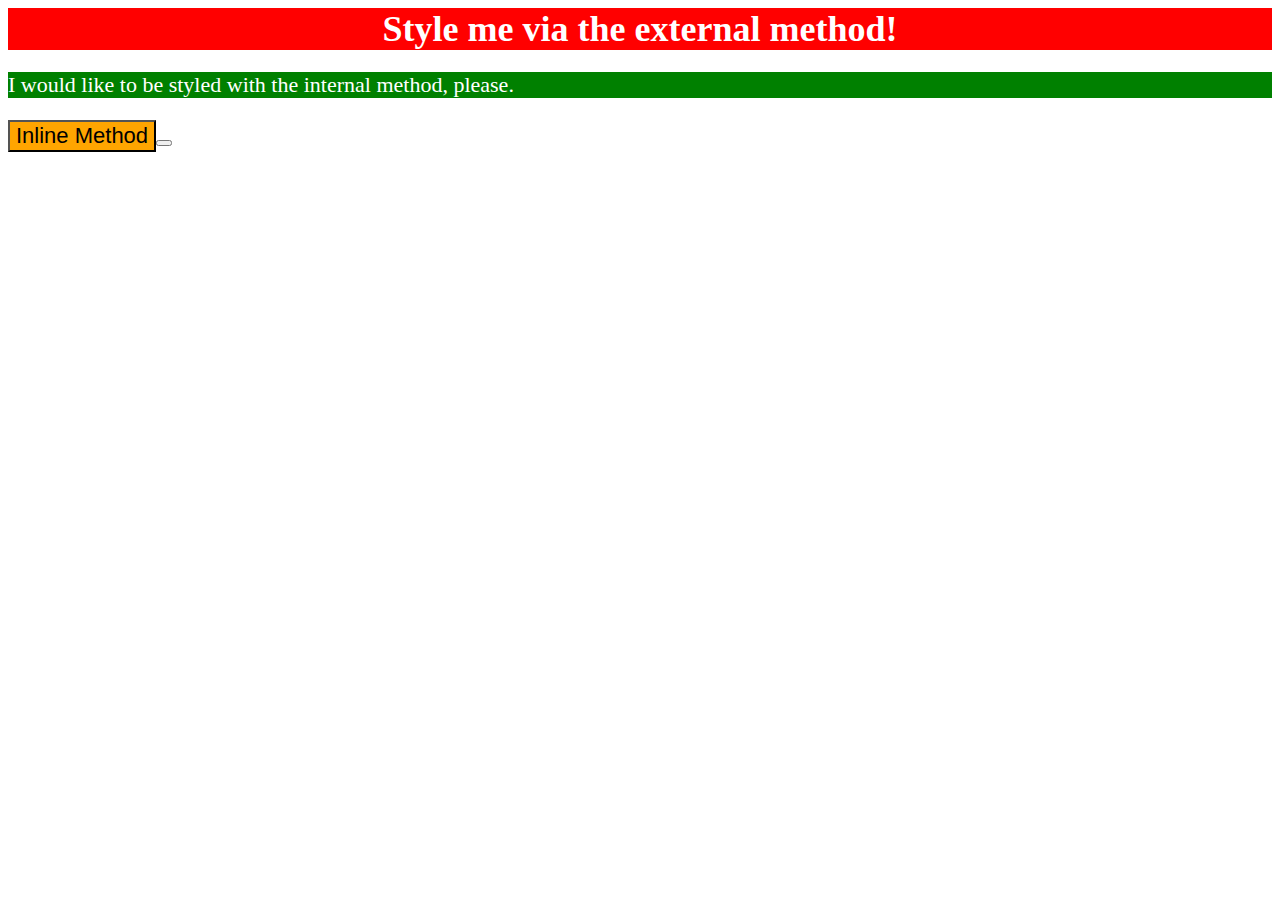
<file: foundations/01-css-methods/index.html>
<!DOCTYPE html>
<html lang="en">
  <head>
    <meta charset="UTF-8">
    <meta http-equiv="X-UA-Compatible" content="IE=edge">
    <meta name="viewport" content="width=device-width, initial-scale=1.0">
    <link rel="stylesheet" href="styles.css" />
    <style>
      p {
        color: white;
        background-color: green;
        font-size: 22px;
        text-align: left;
      }
    </style>
    <title>Methods for Adding CSS</title>
  </head>
  <body>
    <div>Style me via the external method!</div>
    <p>I would like to be styled with the internal method, please.</p>
    <button style="background-color: orange; font-size: 22px;">Inline Method<button>
  </body>
</html>
</file>
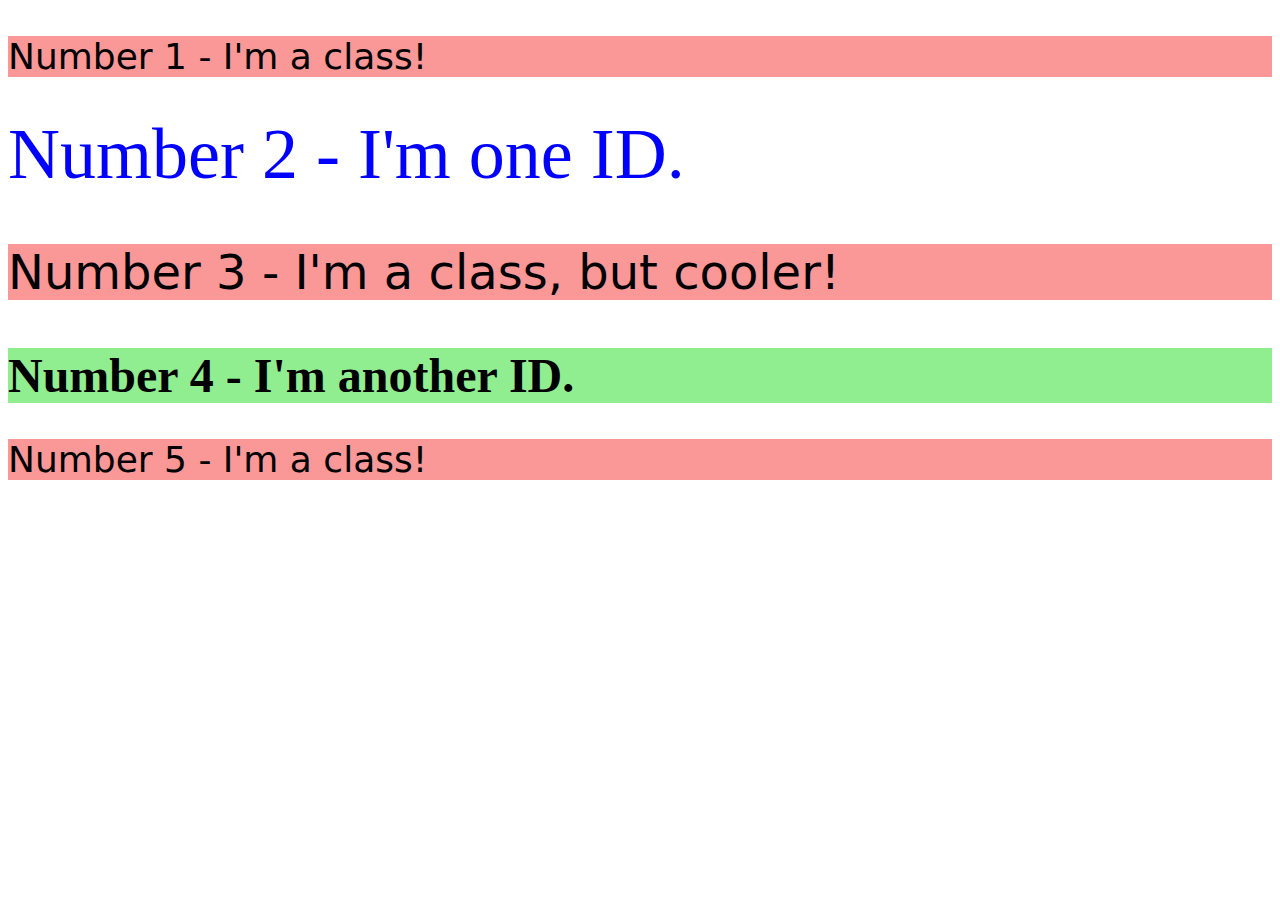
<file: foundations/02-class-id-selectors/index.html>
<!DOCTYPE html>
<html lang="en">
  <head>
    <meta charset="UTF-8">
    <meta http-equiv="X-UA-Compatible" content="IE=edge">
    <meta name="viewport" content="width=device-width, initial-scale=1.0">
    <title>Class and ID Selectors</title>
    <link rel="stylesheet" href="style.css">
  </head>
  <body>
    <p class="header-odd">Number 1 - I'm a class!</p>
    <div id="header-two">Number 2 - I'm one ID.</div>
    <p class="header-odd bigger-font">Number 3 - I'm a class, but cooler!</p>
    <div id="header-four" class="bigger-font">Number 4 - I'm another ID.</div>
    <p class="header-odd">Number 5 - I'm a class!</p>
  </body>
</html>
</file>
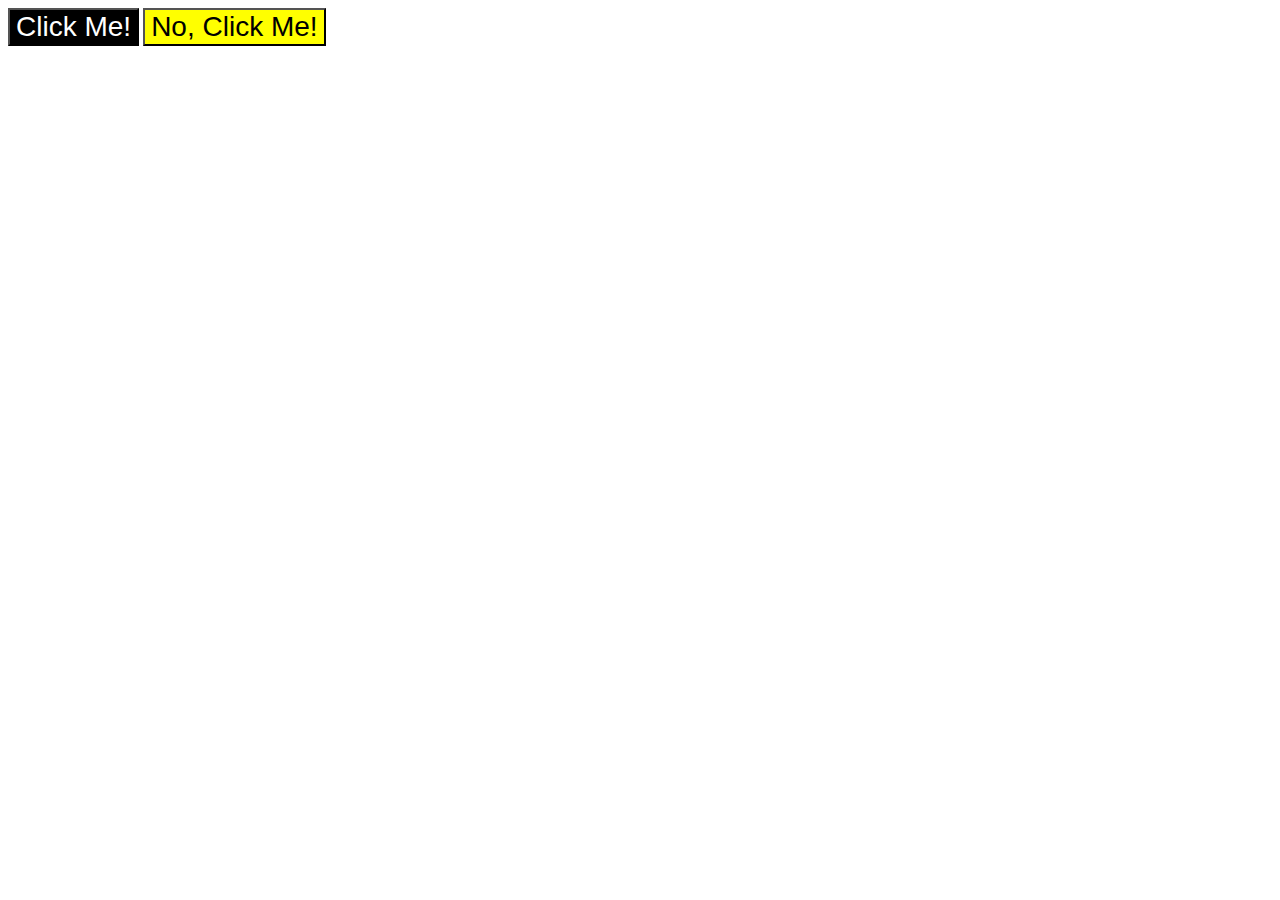
<file: foundations/03-grouping-selectors/index.html>
<!DOCTYPE html>
<html lang="en">
  <head>
    <meta charset="UTF-8">
    <meta http-equiv="X-UA-Compatible" content="IE=edge">
    <meta name="viewport" content="width=device-width, initial-scale=1.0">
    <title>Grouping Selectors</title>
    <link rel="stylesheet" href="style.css">
  </head>
  <body>
    <button class="button-one">Click Me!</button>
    <button class="button-two">No, Click Me!</button>
  </body>
</html>
</file>
<file: foundations/01-css-methods/styles.css>
div {
    color: white;
    background-color: red;
    font-size: 36px;
    font-weight: bold;
    text-align: center;
}
</file>
<file: foundations/02-class-id-selectors/style.css>
.header-odd {
    background-color: rgb(250, 152, 152);
    font-family: Verdana, "DejaVu Sans", sans-serif;
    font-size: 36px;
}

.bigger-font {
    font-size: 48px;
}

#header-two {
    color: rgb(0, 0, 255);
    font-size: 72px;
}

#header-four {
    background-color: rgb(144, 238, 144);
    font-weight: bold;
}
</file>
<file: foundations/03-grouping-selectors/style.css>
.button-one,
.button-two {
  
  font-family: Helvetica, "Times New Roman", sans-serif;
  font-size: 28px;
}

.button-one {
    color: white;
    background-color: black;
}

.button-two {
  background-color: yellow;
}
</file>
